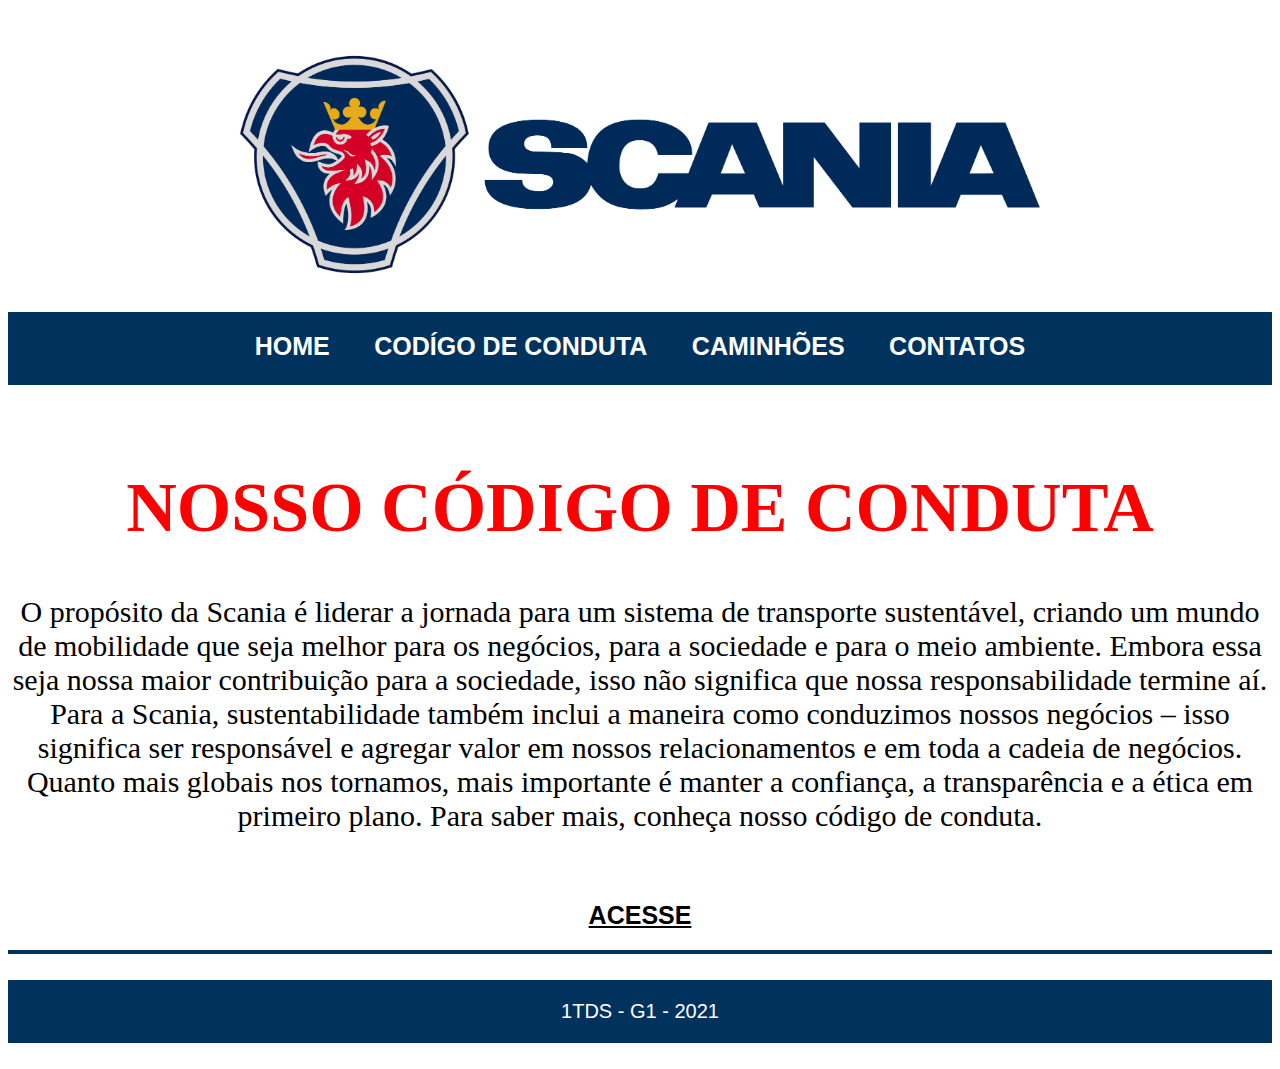
<file: codigo.html>
<!DOCTYPE html>
<html lang="pt-BR">

<head>
    <title>SCANIA | Scania Brasil</title>
    <meta charset="UTF-8">
    <meta name="viewport" content="width=device-width, initial - scale= 1.0">
    <link rel= "stylesheet" href="codigo.css"/>
    <link rel="icon" href="Scania_logo_titulo.png"/>
    <style>
        .nav a {
              float: left;
              display: block;
              color: #fff;
              padding: 10px 10px;
              text-decoration: slategrey;
            }    
            
        .nav {
              background-color: #00325e; 
              list-style-type: none;
              text-align: center;
              margin: 0;
              padding: 0;
              font-weight: bold;
            }   
            .nav li {
             display: inline-block;
             font-size: 25px; 
             padding: 10px;
            }

        .nav a:hover {
              background-color: gold;
              color: red;        
            }
        
        </style>
        </head>
       
    <body>
        <header>
        <img src="Scania_logo_logotype_emblem.png"/>
        </header>

        <ul class="nav">
                <li><a href="Home.html">HOME</a></li>
                <li><a href="Codigo.html">CODÍGO DE CONDUTA</a></li> 
                <li><a href="Linha2020.html">CAMINHÕES</a></li>
                <li><a href="Contato.html">CONTATOS</a></li>
              </ul>
            <br>
            <br>
        
        <h1>NOSSO CÓDIGO DE CONDUTA</h1>
<p>O propósito da Scania é liderar a jornada para um sistema de transporte sustentável, criando um mundo de mobilidade que seja melhor para os negócios, para a sociedade e para o meio ambiente. Embora essa seja nossa maior contribuição para a sociedade, isso não significa que nossa responsabilidade termine aí. Para a Scania, sustentabilidade também inclui a maneira como conduzimos nossos negócios – isso significa ser responsável e agregar valor em nossos relacionamentos e em toda a cadeia de negócios. Quanto mais globais nos tornamos, mais importante é manter a confiança, a transparência e a ética em primeiro plano. Para saber mais, conheça nosso código de conduta.</p>
<br>

<h2><a href="ScaniaCodigodeConduta_Pt.pdf">ACESSE</a></h2>
<hr>
<br>
<footer>1TDS - G1 - 2021</footer>
<br>
   
</body>
</html>
</file>
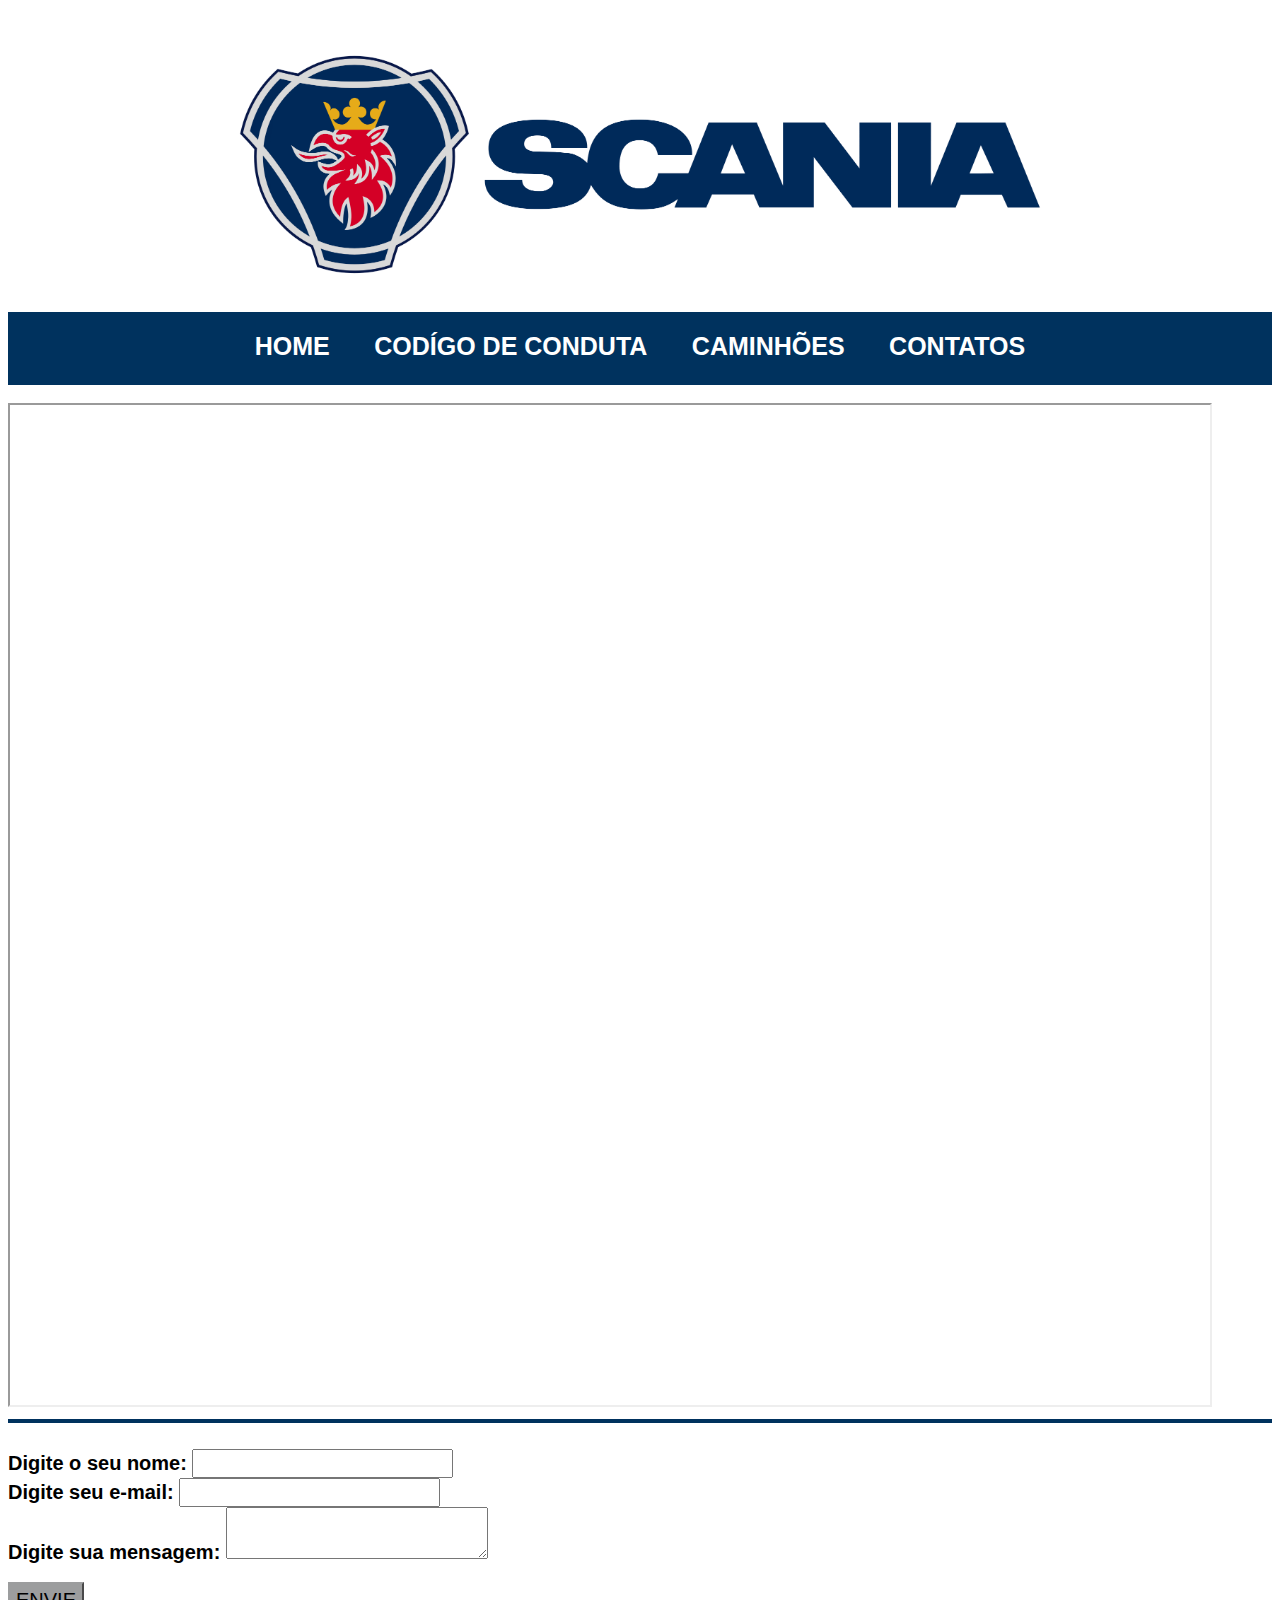
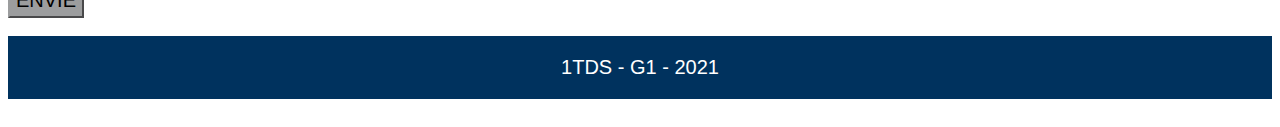
<file: Contato.html>
<!DOCTYPE html>
<html lang="pt-BR">

    <head>
        <title>SCANIA | Contatos</title>
        <meta charset="UTF-8">
        <meta name="viewport" content="width=device-width, initial - scale= 1.0">
        <link rel= "stylesheet" href="contato.css"/>
        <link rel="icon" href="Scania_logo_titulo.png"/>
        <style>
            .nav a {
              float: left;
              display: block;
              color: #fff;
              padding: 10px 10px;
              text-decoration: slategrey;
            }    
            
        .nav {
              background-color: #00325e; 
              list-style-type: none;
              text-align: center;
              margin: 0;
              padding: 0;
              font-weight: bold;
            }   
            .nav li {
             display: inline-block;
             font-size: 25px; 
             padding: 10px;
            }

        .nav a:hover {
              background-color: gold;
              color: red;        
            }
            </style>
            </head>
           
        <body>
            <header>
            <img src="Scania_logo_logotype_emblem.png"/>
            </header>
    
            <ul class="nav">
              <li><a href="Home.html">HOME</a></li>
              <li><a href="Codigo.html">CODÍGO DE CONDUTA</a></li> 
              <li><a href="Linha2020.html">CAMINHÕES</a></li>
              <li><a href="Contato.html">CONTATOS</a></li>
            </ul>
                <br>
       

        <iframe src="http://www.scania.com/br/pt/home/experience-scania/working-at-scania.html" width="1200px" height="1000px"></iframe>

        <hr>
        
        <form action="/pagina enviou os dados para a empresa" method="post">
        <br>    
        <div id="nome">
            <label for="nome">Digite o seu nome:</label>
            <input type="text" id="nome"/>
        </div>
        <div id="email">
            <label for="email">Digite seu e-mail:</label>
            <input type="email" id="email"/>
        </div>
        <div id="msg">
            <label for="msg">Digite sua mensagem:</label>
            <textarea id="msg"></textarea>
        </div>
        <br>
        <button type="button" class="btn btn-secondary">ENVIE</button>
    </form>
<br>
    
    <footer>1TDS - G1 - 2021</footer>
   <br>
</body>
</html>
</file>
<file: codigo.css>
body{
    background-color: #fff;
    font-family: Arial, Helvetica, sans-serif;
}

img {
    display: block;
    margin-left: auto;
    margin-right: auto;
    width: 70%;
  }


h1{
    text-align: center;
    font-size: 70px;
    font-family:'Franklin Gothic Medium';
    color:red;
   
}

h2{
    text-align: center;
    
}
   

a{
    font-size: 25px;
    font-weight: bold;
    color:black;
  
   
}

p{
    text-align: center;
    font-size: 30px;
    font-family:'Franklin Gothic Medium';
    color: black;
   
}

hr{
    border: #00325e 2px solid;
}



button{
    background-color: none;
    width: 100px;
    height: 50px;
    font-size: 20px;
    float: center;
    box-shadow: silver 5px 5px 5px;
   
    
}

input{
    width: 100%;
    height: 100%;
    
}



footer {
    text-align: center;
    padding: 20px;
    margin:auto;
    background-color: #00325e;
    color: #fff;
    font-size: 20px;
}
</file>
<file: contato.css>
body{
    background-color: #fff;
    font-family: Arial, Helvetica, sans-serif;
}

img {
    display: block;
    margin-left: auto;
    margin-right: auto;
    width: 70%;
  }

hr{
    border: #00325e 2px solid;
}



.btn-secondary {
    color: black;
    background-color: #9c9d9e;
    border-color: #9c9d9e;
    display: inline-block;
    font-weight: 400;
    line-height: 1.5;
    text-align: center;
    font-size: 20px;
    text-decoration: none;
    vertical-align: middle;
    cursor: pointer;
    
}

input{
    width: 20%;
    height: 20%;
}

#nome{
    font-weight: bold;
    color: black;
    font-size: 20px;
    text-align: left;
}

#email{
    font-weight: bold;
    color: black;
    font-size: 20px;
    text-align: left;
}

#msg{
    font-weight: bold;
    color: black;
    font-size: 20px;
    text-align: left;
}

footer {
    text-align: center;
    padding: 20px;
    margin:auto;
    background-color: #00325e;
    color: #fff;
    font-size: 20px;
}
</file>
